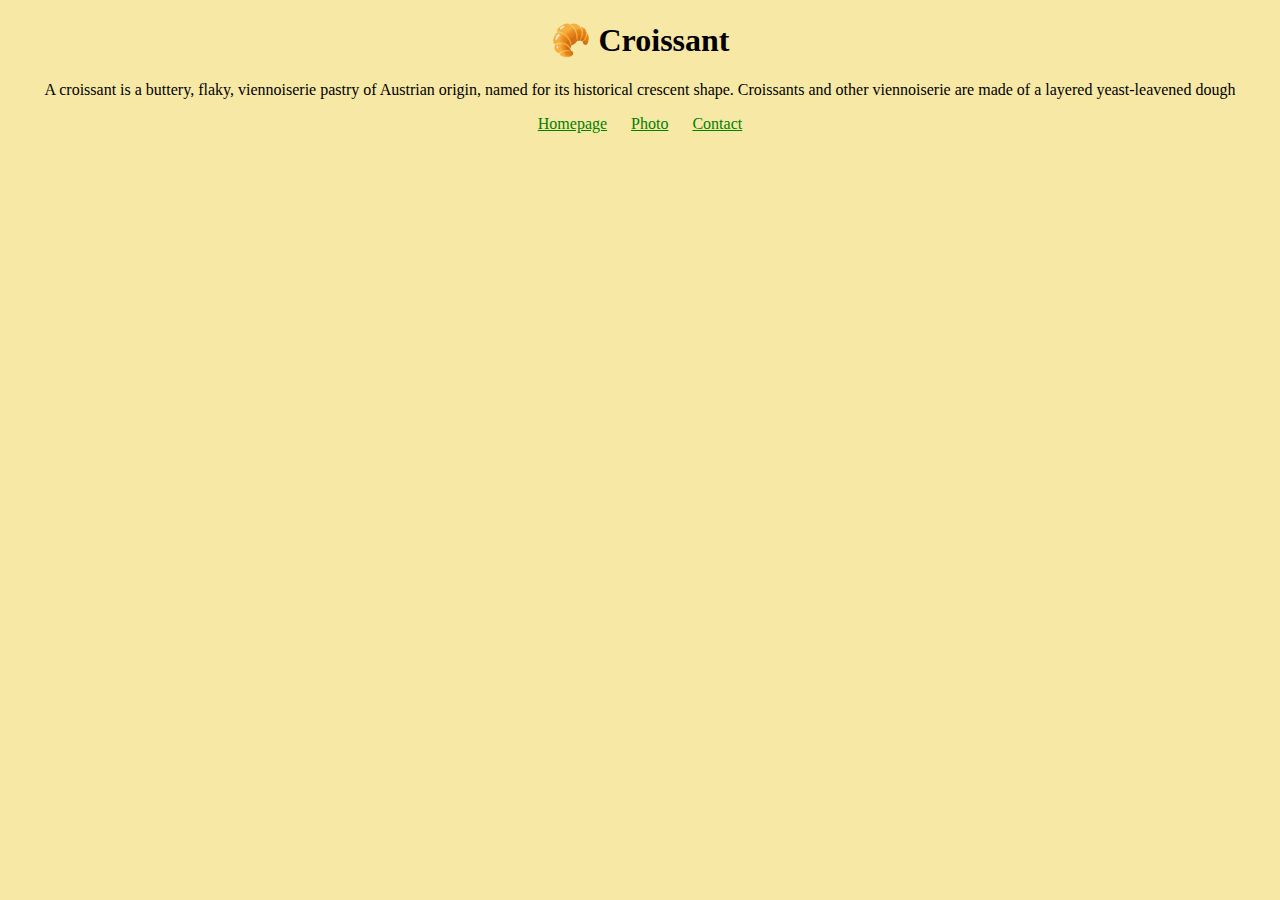
<file: index.html>
<!DOCTYPE html>
<html lang="en">
  <head>
    <meta charset="UTF-8" />
    <meta http-equiv="X-UA-Compatible" content="IE=edge" />
    <meta name="viewport" content="width=device-width, initial-scale=1.0" />
    <title>The best croissant - Croissant.com</title>
    <meta name="description" content="Taste the best croissant" />
    <link href="/src/style.css" rel="stylesheet" type="text/css" />
  </head>
  <body>
    <h1>🥐 Croissant</h1>
    <p>
      A croissant is a buttery, flaky, viennoiserie pastry of Austrian origin,
      named for its historical crescent shape. Croissants and other viennoiserie
      are made of a layered yeast-leavened dough
    </p>
    <footer>
      <a href="/" title="Home">Homepage</a>
      <a href="/photo.html" title="Croissant photo">Photo</a>
      <a href="/contact.html" title="Contact us">Contact</a>
    </footer>
  </body>
</html>
</file>
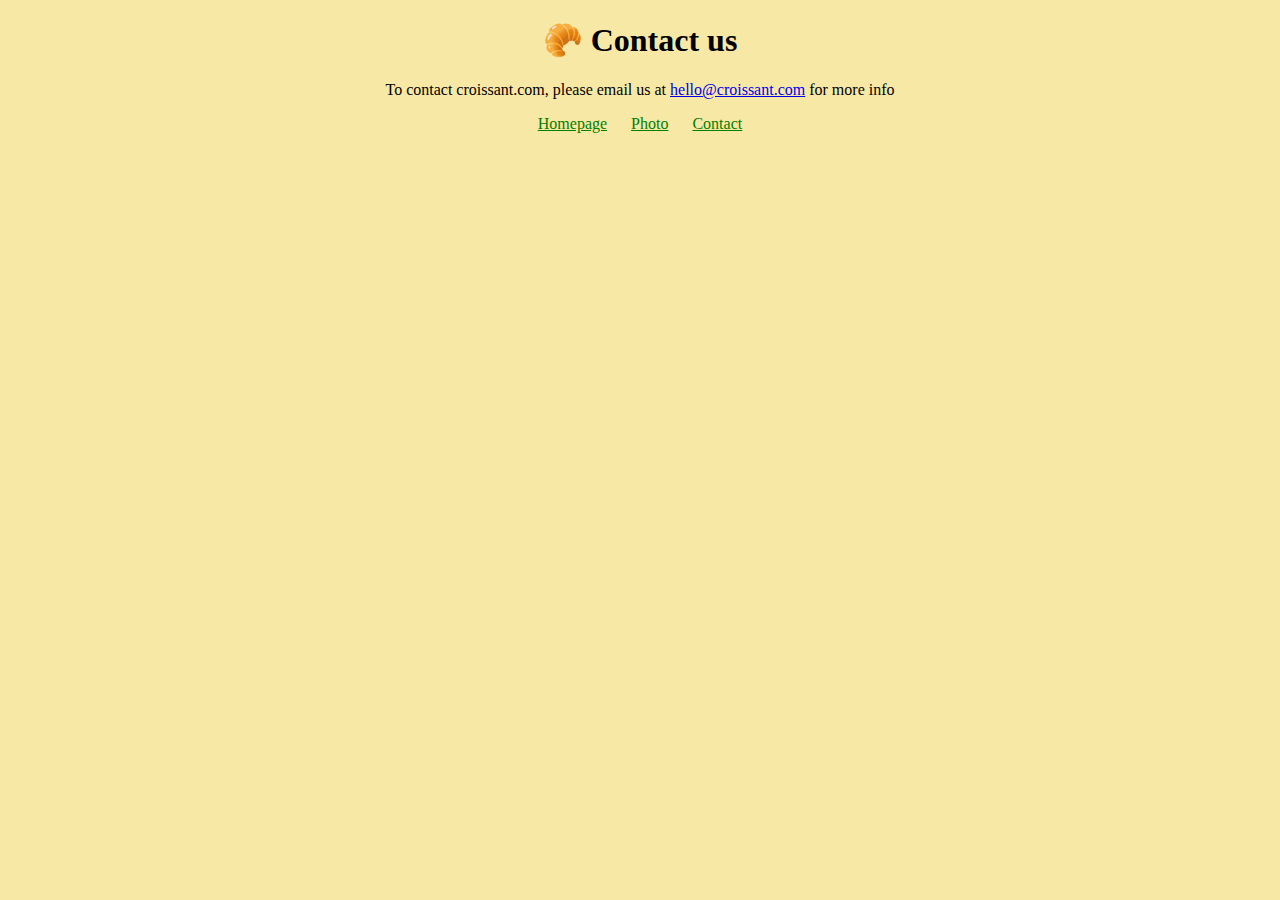
<file: contact.html>
<!DOCTYPE html>
<html lang="en">
  <head>
    <meta charset="UTF-8" />
    <meta http-equiv="X-UA-Compatible" content="IE=edge" />
    <meta name="viewport" content="width=device-width, initial-scale=1.0" />
    <title>Contact us - Croissant.com</title>
    <meta
      name="description"
      content="Contact croissant.com to know more about our croissants"
    />
    <link href="/src/style.css" rel="stylesheet" type="text/css" />
  </head>
  <body>
    <h1>🥐 Contact us</h1>
    <p>
      To contact croissant.com, please email us at
      <a href="mailto:hello@croissant.com" title="contact us by email"
        >hello@croissant.com</a
      >
      for more info
    </p>
    <footer>
      <a href="/" title="Home">Homepage</a>
      <a href="/photo.html" title="Croissant photo">Photo</a>
      <a href="/contact.html" title="Contact us">Contact</a>
    </footer>
  </body>
</html>
</file>
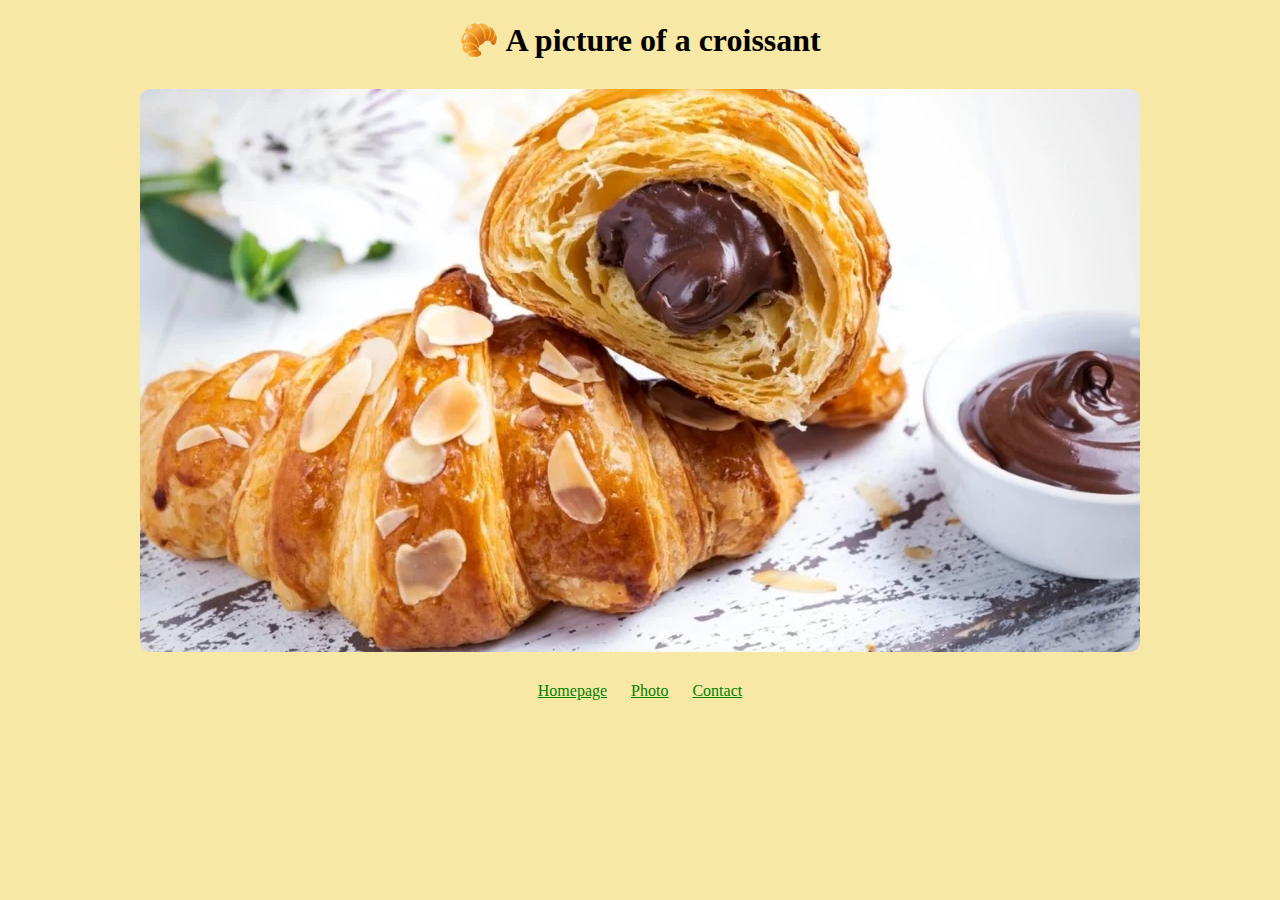
<file: photo.html>
<!DOCTYPE html>
<html lang="en">
  <head>
    <meta charset="UTF-8" />
    <meta http-equiv="X-UA-Compatible" content="IE=edge" />
    <meta name="viewport" content="width=device-width, initial-scale=1.0" />
    <title>The picture of perfect croissant - Croissant.com</title>
    <meta
      name="description"
      content="Enjoy a beautiful picture of a croissant"
    />
    <link href="/src/style.css" rel="stylesheet" type="text/css" />
  </head>
  <body>
    <h1>🥐 A picture of a croissant</h1>
    <img src="/images/croissant.webp" alt="croissant" class="croissant-photo" />
    <footer>
      <a href="/" title="Home">Homepage</a>
      <a href="/photo.html" title="Croissant photo">Photo</a>
      <a href="/contact.html" title="Contact us">Contact</a>
    </footer>
  </body>
</html>
</file>
<file: src/style.css>
body {
  text-align: center;
  background-color: #f8e8a6;
}

footer a {
  margin: 0 10px;
  color: green;
}

.croissant-photo {
  max-width: 100%;
  border-radius: 10px;
  display: block;
  margin: 30px auto;
}
</file>
